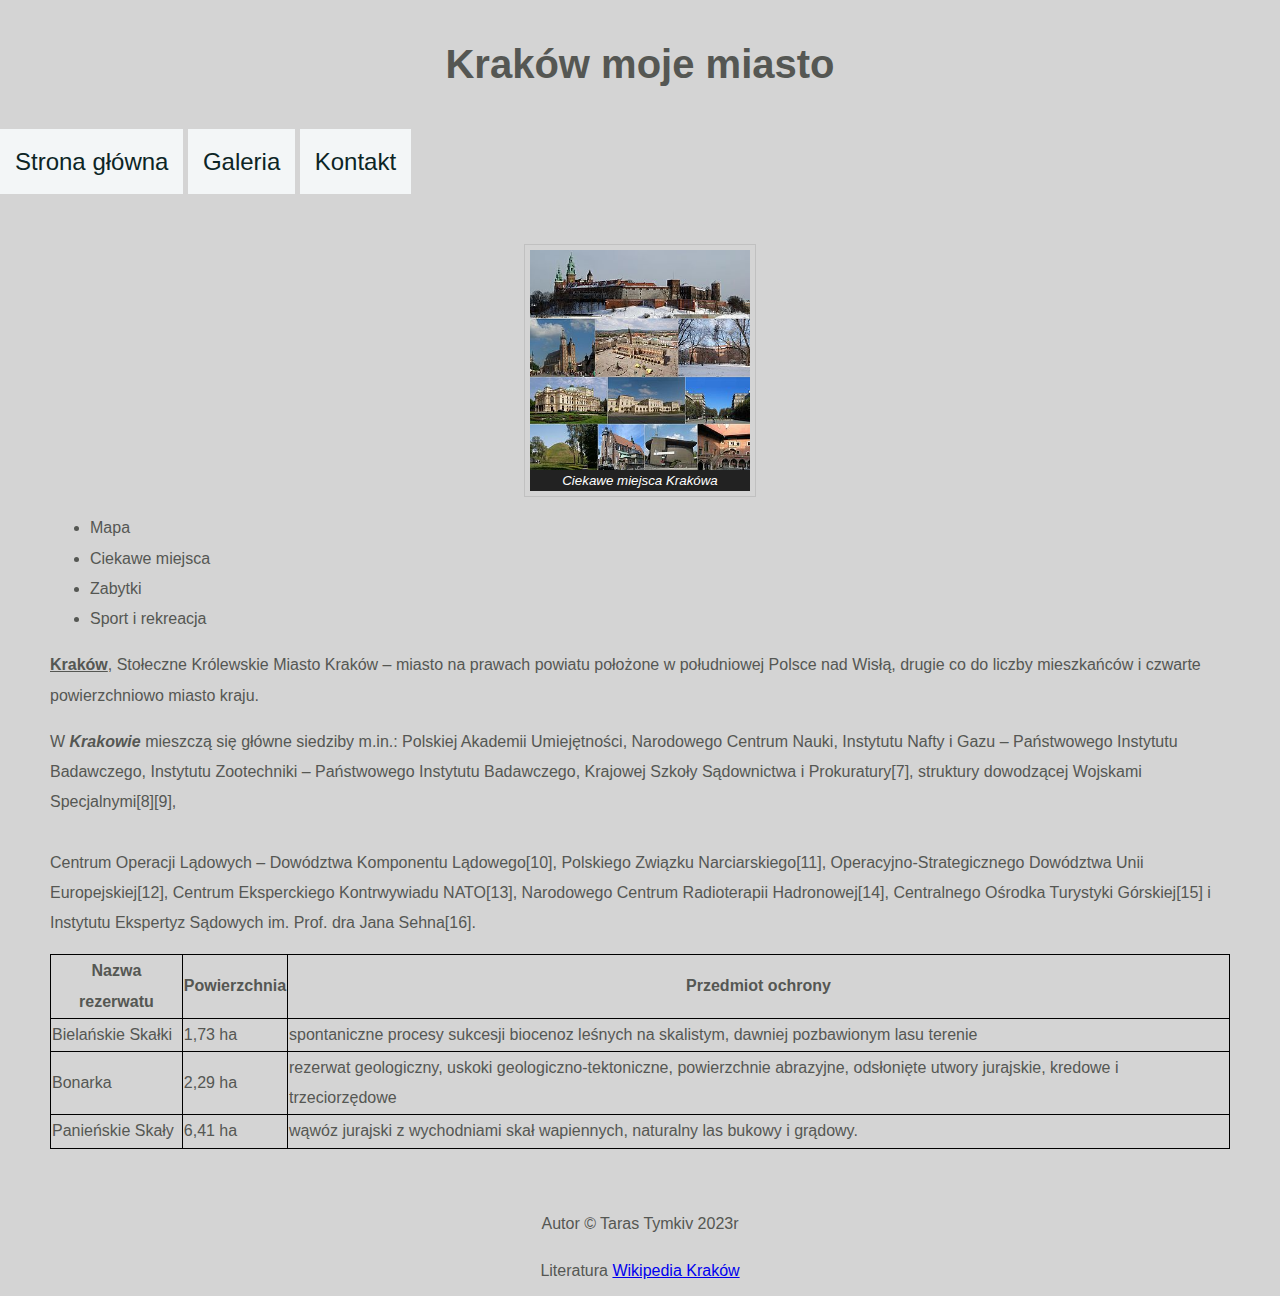
<file: t.html>
<!DOCTYPE html>
<html lang="pl">

<head>
  <meta charset="utf-8">
  <meta name="viewport" content="width=device-width">
  <title>Kraków</title>
  <link href="style.css" rel="stylesheet" type="text/css" />

</head>

<body>
  <header>
    <h1>Kraków moje miasto</h1>
    <nav class="menu">
      <ul>
        <li><a href="#">Strona główna</a></li>
        <li><a href="#">Galeria</a></li>
        <li><a href="#">Kontakt</a></li>
      </ul>
    </nav>

  </header>
  <main id="my-padding-main">


    <section>
      <figure>
        <img src="images/Kolaż_Krakowa.jpg" alt="image Kolaż_Krakowa">
        <figcaption>Ciekawe miejsca Krakówa</figcaption>
      </figure>
    </section>
    <section>
      <ul>
        <li>Mapa</li>
        <li>Ciekawe miejsca</li>
        <li>Zabytki</li>
        <li>Sport i rekreacja</li>
      </ul>

      <p>
        <u><b class="color-green">Kraków</b></u>, Stołeczne Królewskie Miasto Kraków – miasto na prawach powiatu
        położone w południowej Polsce nad Wisłą, drugie co do liczby mieszkańców
        i czwarte powierzchniowo miasto kraju.
      </p>

      <p class="color-green">
        W <i><b>Krakowie</b></i> mieszczą się główne siedziby m.in.: Polskiej Akademii Umiejętności, Narodowego Centrum
        Nauki,
        Instytutu
        Nafty i Gazu – Państwowego Instytutu Badawczego, Instytutu Zootechniki – Państwowego Instytutu Badawczego,
        Krajowej
        Szkoły Sądownictwa i Prokuratury[7], struktury dowodzącej Wojskami Specjalnymi[8][9], <br> <br> Centrum Operacji
        Lądowych
        –
        Dowództwa Komponentu Lądowego[10], Polskiego Związku Narciarskiego[11], Operacyjno-Strategicznego Dowództwa Unii
        Europejskiej[12], Centrum Eksperckiego Kontrwywiadu NATO[13], Narodowego Centrum Radioterapii Hadronowej[14],
        Centralnego Ośrodka Turystyki Górskiej[15] i Instytutu Ekspertyz Sądowych im. Prof. dra Jana Sehna[16].
      </p>

      <table>
        <tr>
          <th>Nazwa rezerwatu</th>
          <th>Powierzchnia</th>
          <th>Przedmiot ochrony</th>
        </tr>
        <tr>
          <td>Bielańskie Skałki</td>
          <td>1,73 ha</td>
          <td>spontaniczne procesy sukcesji biocenoz leśnych na skalistym, dawniej pozbawionym lasu terenie</td>
        </tr>
        <tr>
          <td>Bonarka</td>
          <td>2,29 ha</td>
          <td>rezerwat geologiczny, uskoki geologiczno-tektoniczne, powierzchnie abrazyjne, odsłonięte utwory jurajskie,
            kredowe
            i trzeciorzędowe</td>
        </tr>
        <tr>
          <td>Panieńskie Skały</td>
          <td>6,41 ha</td>
          <td>wąwóz jurajski z wychodniami skał wapiennych, naturalny las bukowy i grądowy.</td>
        </tr>
      </table>
    </section>
  </main>

  <footer>
    Autor &copy; Taras Tymkiv 2023r
    <p>Literatura
      <a href="https://pl.wikipedia.org/wiki/Krak%C3%B3w" target="_blank">Wikipedia Kraków</a>
    </p>
  </footer>
</body>

</html>
</file>
<file: style.css>
html {
  height: 100%;
  width: 100%;
}

body {
  margin: 0;
  background-color: #d4d4d4;
  font: 16px georgia, sans-serif;
  line-height: 1.88889;
  color: #555753;
  padding: 0;
}

.menu ul {
  margin: 0;
  padding: 0;
}

.menu li {
  padding: 10px 15px;
  display: inline-block;
  background-color: #f3f6f7;
}

.menu a {
  display: block;
  text-decoration: none;
  color: rgb(12, 37, 37);
  font-size: 1.5em;
}

.menu li:hover,
.menu a:hover {
  color: rgb(20, 57, 219);
  /* font-size: 1.6em; */
  background-color: #d2dee4;
}



h1 {
  text-align: center;
  font-size: 2.5em;
}

main {
  padding: 50px;
}

.left-img {
  padding-right: 17px;
  padding-bottom: 17px;
  float: left;

}

figure {
  border: thin #c0c0c0 solid;
  display: flex;
  flex-flow: column;
  padding: 5px;
  max-width: 220px;
  margin: auto;
}

img {
  max-width: 220px;
}

figcaption {
  background-color: #222;
  color: #fff;
  font: italic smaller sans-serif;
  padding: 3px;
  text-align: center;
}



/* footer */
footer {
  text-align: center;
  padding: 10px;
}

footer p {
  margin: 0;
  padding-top: 17px;
}

table,
th,
td,
tr {
  border: 1px solid #000;
  border-collapse: collapse;
}

.table-index {
  display: inline-block;
  /* width: 50%; */
}

/* GALERIA */
.div-galeria {
  display: flex;
  padding: 15px 0;
}

.div-galeria p {
  padding-left: 17px;
}


form {
  display: inline-block;
  margin-left: 25%;
  margin-right: 25%;
  width: 50%;
}
</file>
